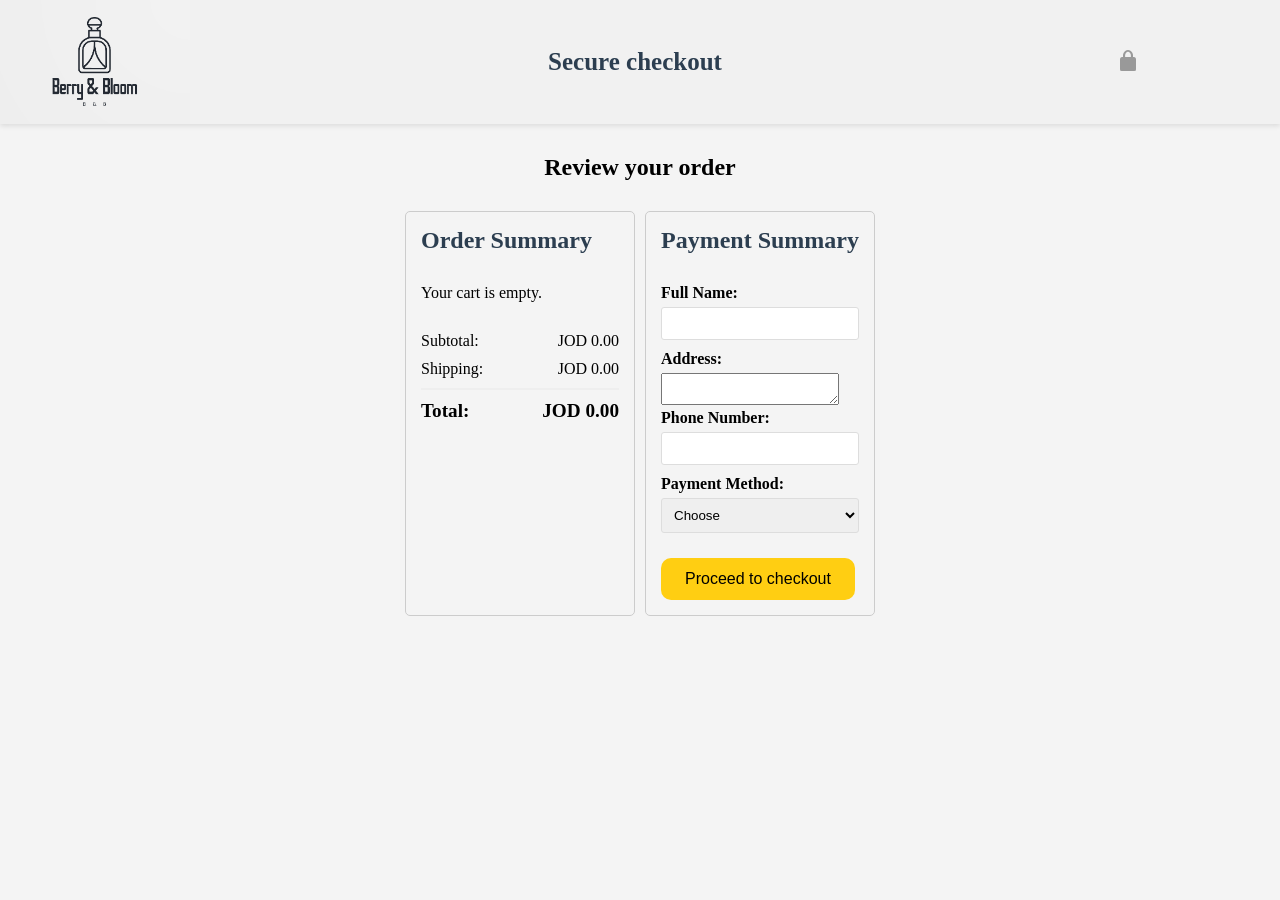
<file: checkout.html>
<!-- checkout.html  -->
<!DOCTYPE html>
<html>
  <head>
    <title>Checkout</title>
    <meta name="viewport" content="width=device-width, initial-scale=1" />
    <link rel="preconnect" href="https://fonts.googleapis.com" />
    <link rel="preconnect" href="https://fonts.gstatic.com" crossorigin />
    <link
      href="https://fonts.googleapis.com/css2?family=Roboto:wght@400;500;700&display=swap"
      rel="stylesheet"
    />
    <!-- Link CSS Files -->
    <link rel="stylesheet" href="style/checkout.css" />
    <link rel="stylesheet" href="style/checkout-header.css" />
  </head>

  <body>
    <!-- Header -->
    <div class="checkout-header">
      <div class="header-content">
        <div class="page-title checkout-header-left-section">
          <a href="index.html">
            <img class="logo" src="img/Berry & Bloom-1.png" />
          </a>
        </div>
        <div class="page-title checkout-header-middle-section">
          Secure checkout
        </div>
        <div class="page-title checkout-header-right-section">
          <img src="img/img icons/checkout-lock-icon.png" />
        </div>
      </div>
    </div>
 
    <!-- Main -->
    <div class="main">
      <div id="header2">
        <h2>Review your order</h2>
      </div>
      <!-- Container for "Order Summary" and "Payment Summary" -->
      <div class="checkout-grid">
        
        <!-- 1) Order Summary  -->
        <div class="order-summary">
          <h2 class="summary-payment-header">Order Summary</h2>
          <div id="orderItems"></div>
          <div class="summary-container">
            <div class="summary-item">
              <span>Subtotal:</span>
              <!-- <span id="subtotal">$0.00</span> -->
              <span id="subtotal"></span>
            </div>
            <div class="summary-item">
              <span>Shipping:</span>
              <!-- <span id="shipping">$0.00</span> -->
              <span id="shipping"></span>
            </div>
          </div>
          <div class="total">
            <span>Total:</span>
            <span id="total"></span>
          </div>
        </div>

        <!-- 2) Payment Summary -->
        <div class="payment-summary">
          <div class="payment-method">
            <h2 class="summary-payment-header">Payment Summary</h2>
            
            <form>
              <p>
                <label for="full-name">Full Name:</label>
                <input type="text" name="comp-name" id="full-name" />
              </p>
              <p>
                <label for="address">Address:</label>
                <textarea name="address" id="address"></textarea>
              </p>
              <p>
                <label for="phone-number">Phone Number:</label>
                <input type="text" name="phone" id="phone-number" />
              </p>
            </form>
            <label for="paymentType">Payment Method:</label>
            <select id="payment-method" name="paymentType">
              <option value="">Choose</option>
              <option value="cash-on-delivery">Cash On Delivery</option>
              <option value="credit-card">Credit Card</option>
            </select>
          </div>

          <div id="creditCardDetails" style="display: none">
            <form>
              <label for="cardNumber">Card Number:</label>
              <input
                type="text"
                id="cardNumber"
                placeholder="XXXX-XXXX-XXXX-XXXX"
              />
              <label for="expiryDate">Expiry Date:</label>
              <input type="text" id="expiryDate" placeholder="MM/YY" />
              <label for="cvv">CVV:</label>
              <input type="text" id="cvv" placeholder="XXX" />
              <p></p>
            </form>
          </div>
          <div id="cashDetails" style="display: none">
            <p>
              Kindly note that the delivery will take up to 3 days. Our courier
              will contact you once the order is ready.
            </p>
            <p>Please ensure you have the correct amount of cash ready.</p>
          </div>

          <div id="cart-actions">
            <button
              class="button-proceed-to-checkout"
              onclick="checkout()"
              id="proceed-checkout-btn"
              disabled
            >
              Proceed to checkout
            </button>
          </div>
        </div>
    <footer>
      <script src="script/index.js"></script>
      <script src="script/checkout.js"></script>
      <script src="script/products.js"></script>
    </footer>
  </body>
</html>
</file>
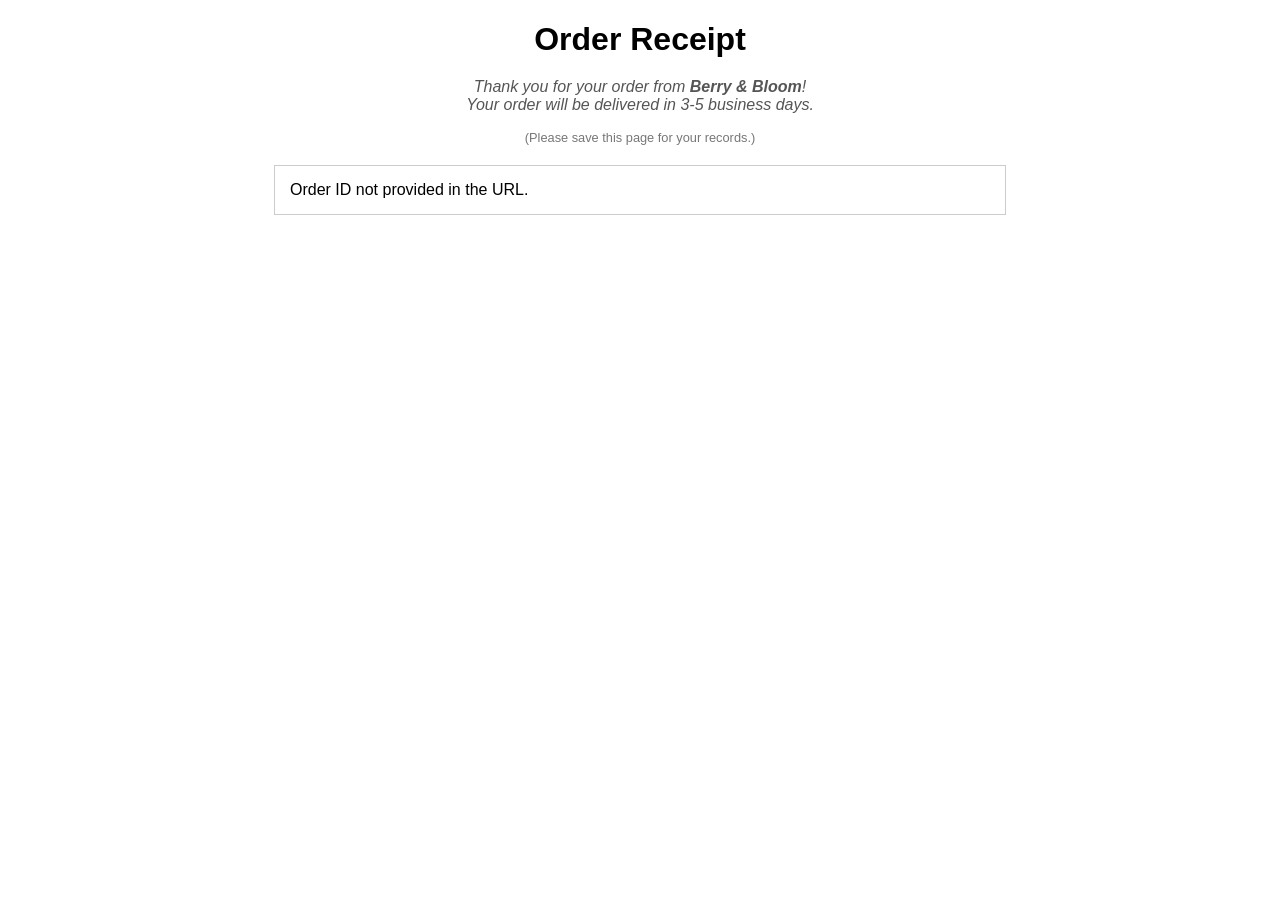
<file: receipt.html>
<!DOCTYPE html>
<html>
  <head>
    <title>Order Receipt</title>
    <meta charset="UTF-8" />
    <meta name="viewport" content="width=device-width, initial-scale=1.0" />
    <style>
      body {
        font-family: sans-serif;
        margin: 20px;
      }
      h1 {
        text-align: center;
        margin-bottom: 15px;
      }
      #receipt-details {
        margin-top: 20px;
        border: 1px solid #ccc;
        padding: 15px;
        max-width: 700px; /* Adjust this value as needed */
        margin-left: auto;
        margin-right: auto;
      }
      .order-info {
        margin-bottom: 10px;
      }
      .item {
        display: flex;
        justify-content: space-between;
        margin-bottom: 5px;
      }
      .total {
        margin-top: 15px;
        font-weight: bold;
        text-align: right;
      }
      .thank-you {
        text-align: center;
        margin-top: 20px;
        font-style: italic;
        color: #555;
      }
      .save-instruction {
        text-align: center;
        font-size: 0.8em;
        color: #777;
        margin-bottom: 15px; /* Add some space below the instruction */
      }
    </style>
  </head>
  <body>
    <h1>Order Receipt</h1>
    <p class="thank-you">
      Thank you for your order from
      <span style="font-weight: bold">Berry & Bloom</span>!<br />Your order will
      be delivered in <span id="thank-you-delivery-estimate">3-5</span> business
      days.
    </p>

    <p class="save-instruction">(Please save this page for your records.)</p>
    <div id="receipt-details">
      <div class="order-info">
        <strong>From:</strong>
        <span style="font-weight: bold">Berry & Bloom</span>
      </div>
      <div class="order-info">
        <strong>Order ID:</strong> <span id="order-id"></span>
      </div>
      <div class="order-info">
        <strong>Tracking Number:</strong> <span id="tracking-number"></span>
      </div>
      <div class="order-info">
        <strong>Order Date:</strong> <span id="order-date"></span>
      </div>
      <div class="order-info">
        <strong>Estimated Delivery:</strong>
        <span id="delivery-estimate">Loading...</span>
      </div>
      <div class="order-info">
        <strong>Customer Name:</strong> <span id="customer-name"></span><br />
        <strong>Phone Number:</strong> <span id="customer-phone"></span><br />
        <strong>Shipping Address:</strong> <span id="shipping-address"></span
        ><br />
        <strong>Payment Method:</strong> <span id="payment-method"></span>
      </div>
      <h2>Order Items:</h2>
      <div id="order-items"></div>
      <div class="total">
        <strong>Total:</strong> JOD <span id="order-total"></span>
      </div>
    </div>

    <script>
      document.addEventListener("DOMContentLoaded", function () {
        const receiptDetailsDiv = document.getElementById("receipt-details");
        const orderIdSpan = document.getElementById("order-id");
        const trackingNumberSpan = document.getElementById("tracking-number"); // Get the tracking number span

        const orderDateSpan = document.getElementById("order-date");
        const orderItemsDiv = document.getElementById("order-items");
        const orderTotalSpan = document.getElementById("order-total");
        const customerNameSpan = document.getElementById("customer-name");
        const customerPhoneSpan = document.getElementById("customer-phone"); // Added line
        const shippingAddressSpan = document.getElementById("shipping-address");
        const paymentMethodSpan = document.getElementById("payment-method");
        const deliveryEstimateSpan =
          document.getElementById("delivery-estimate"); // Get the new span

        const thankYouDeliveryEstimateSpan = document.getElementById(
          "thank-you-delivery-estimate"
        ); // Get the span in the thank-you message

        // Get the orderId from the URL query parameters
        const urlParams = new URLSearchParams(window.location.search);
        const orderIdFromURL = urlParams.get("orderId");

        if (orderIdFromURL) {
          // Retrieve the order from localStorage using the orderId
          const orders = localStorage.getItem("orders");
          if (orders) {
            const ordersArray = JSON.parse(orders);
            const order = ordersArray.find((o) => o.orderId === orderIdFromURL);

            if (order) {
              orderIdSpan.textContent = order.orderId;
              // Set the tracking number
              trackingNumberSpan.textContent = order.trackingNumber || "N/A";
              orderDateSpan.textContent = order.orderDate;
              orderTotalSpan.textContent = order.total.toFixed(2);

              if (order.customerDetails) {
                customerNameSpan.textContent =
                  order.customerDetails.fullName || "N/A";
                customerPhoneSpan.textContent =
                  order.customerDetails.phoneNumber || "N/A"; // Added line
                shippingAddressSpan.textContent =
                  order.customerDetails.address || "N/A";
                paymentMethodSpan.textContent =
                  order.customerDetails.paymentMethod || "N/A";
              }

              // Set the delivery estimate
              const deliveryDaysMin = 3; // Example minimum delivery days
              const deliveryDaysMax = 5; // Example maximum delivery days
              deliveryEstimateSpan.textContent = `${deliveryDaysMin}-${deliveryDaysMax} business days`;

              if (order.items && order.items.length > 0) {
                order.items.forEach((item) => {
                  const itemDiv = document.createElement("div");
                  itemDiv.classList.add("item");
                  itemDiv.innerHTML = `
                                        <span>${item.name} (${
                    item.quantity
                  })</span>
                                        <span>JOD ${(
                                          item.price * item.quantity
                                        ).toFixed(2)}</span>
                                    `;
                  orderItemsDiv.appendChild(itemDiv);
                });
              } else {
                orderItemsDiv.textContent = "No items in this order.";
              }
            } else {
              receiptDetailsDiv.textContent = `Order with ID "${orderIdFromURL}" not found.`;
            }
          } else {
            receiptDetailsDiv.textContent =
              "No order data found in local storage.";
          }
        } else {
          receiptDetailsDiv.textContent = "Order ID not provided in the URL.";
        }
      });
    </script>
  </body>
</html>
</file>
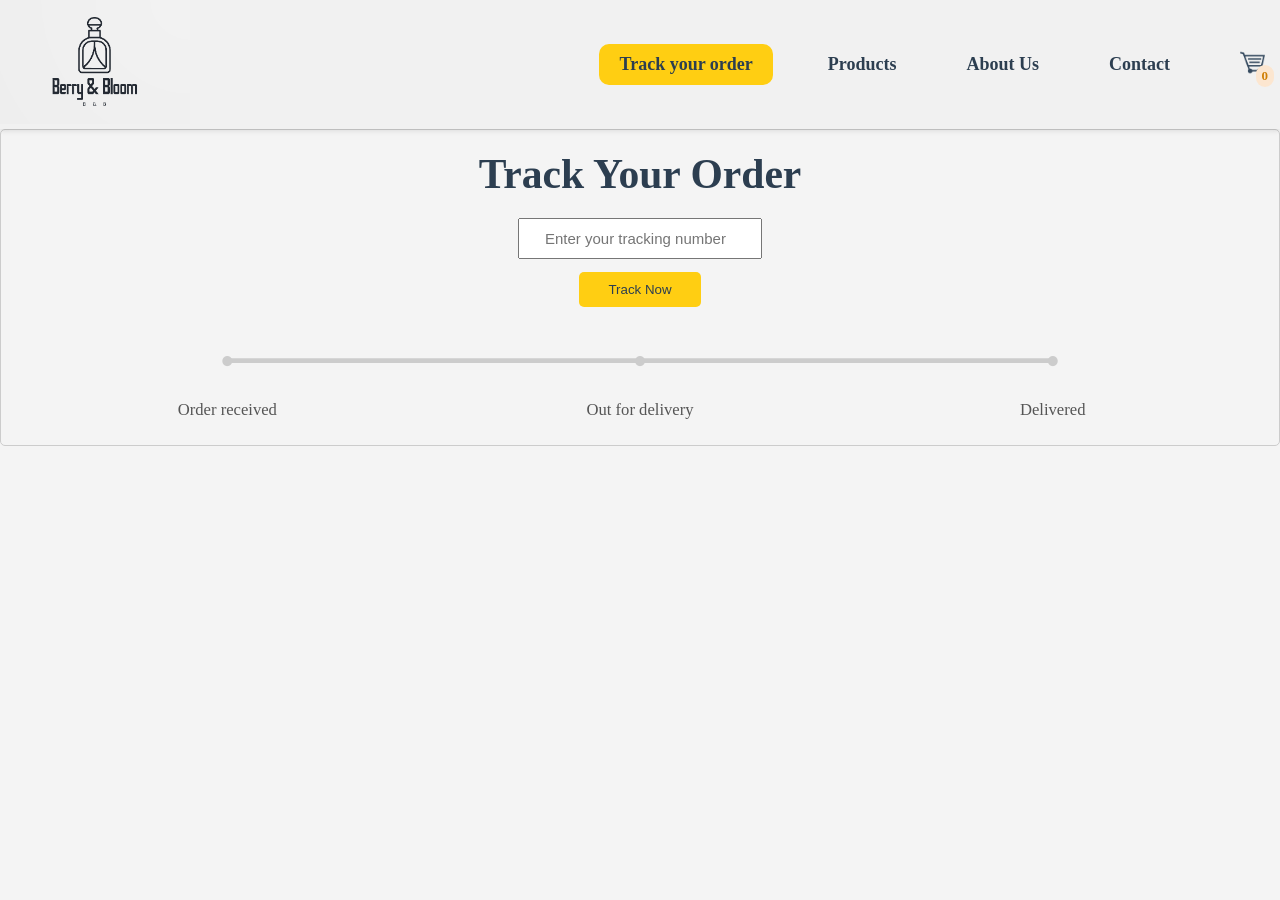
<file: track.html>
<!-- track.html  -->
<!DOCTYPE html>
<html lang="en">
  <head>
    <meta charset="UTF-8" />
    <meta name="viewport" content="width=device-width, initial-scale=1.0" />
    <title>Order Tracking</title>
    <style>
      * {
        padding: 0;
        margin: 0;
        box-sizing: border-box;
      }
      body {
        font-family: "Gotham", serif;
        font-size: 1.3em;
        margin: 0;
        padding: 0;
        background-color: #f4f4f4;
        color: #2c3e50;
        overflow-x: hidden;
      }

      header {
        width: 100%;
        background-color: #f1f1f1;

        display: flex;
        align-items: center;
        justify-content: space-between;

        box-shadow: 0 2px 5px rgba(0, 0, 0, 0.1);
        position: sticky;
        top: 0;
        z-index: 10;
      }

      .logo img {
        width: 190px;
        height: auto;
      }

      .nav-right ul {
        list-style: none;
        display: flex;
        align-items: center;

        /* Spacing  */
        gap: 40px;
      }

      .nav-right ul li a {
        color: #34495e;
        font-size: 18px;
        font-weight: bold;
        transition: color 0.3s ease;
        cursor: pointer;

        display: block;
        text-decoration: none;
        color: inherit;
        position: relative;
        display: inline-block;

        /* Spacing  */
        padding: 8px 15px;
      }

      .nav-right ul li a:hover {
        color: #ddb690;
      }

      #button-track {
        text-decoration: none;
        background-color: #ffce12;
        color: #2c3e50;
        border: none;
        border-radius: 10px;
        cursor: pointer;

        /* Spacing  */
        padding: 10px 20px;
      }
      #button-track:hover {
        background-color: #e2b913;
      }

      .cart-img {
        height: 25px;
        width: auto;
      }

      #cart-count {
        font-size: 13px;
        position: absolute;
        top: 23px;
        right: 6px;
        border-radius: 30px;
        background-color: #fce6d0;
        color: #cf7e03;

        /* Spacing  */
        padding: 3px 6px;
      }

      /* Style for "Products" the dropdown container */
      /* Style for "Products" the dropdown container */
      .nav-right ul li.dropdown .dropdown-menu {
        display: none !important;
        position: absolute;
        top: 100%;
        left: 0;
        background-color: #f1f1f1 !important;
        border: 1px solid #ccc;
        box-shadow: 0px 8px 16px 0px rgba(0, 0, 0, 0.2);
        z-index: 1;
        list-style: none;
      }
      .nav-right ul li.dropdown:hover .dropdown-menu {
        display: block !important;
      }
      .dropdown {
        position: relative;
      }
      .dropdown-toggle {
        text-decoration: none;
        color: inherit;
        cursor: pointer;
      }
      .dropdown-menu {
        display: none; /* This line is crucial - ensures it's hidden by default */
        position: absolute;
        top: 100%;
        left: 0;

        border: 1px solid #ccc;
        box-shadow: 0px 8px 16px 0px rgba(0, 0, 0, 0.2);
        z-index: 1;
        list-style: none;
      }
      .dropdown:hover .dropdown-menu {
        display: block; /* This shows the dropdown on hover */
      }
      .dropdown-menu li a {
        display: block;
        text-decoration: none;
        color: #333;
        font-family: "Gotham", sans-serif;
        font-size: 15px !important;
      }

      h1 {
        margin-top: 0;
        margin-bottom: 20px;
      }

      .container {
        display: flex;
        flex-direction: column;
        align-items: center;

        /* max-width: 800px; */
        max-width: auto;
        margin: 0 auto;
        padding: 20px;
        border: 1px solid #ccc;
        border-radius: 5px;
      }

      .track-order-container {
        display: flex;
        flex-direction: column;
        gap: 10px;
      }

      .container h1 {
        font-size: 2em;
      }

      #trackingNumber {
        padding: 10px 25px;
        width: auto;
        font-size: 15px;
        margin-bottom: 3px;
      }

      .track-order-input input[type="text"] {
        padding: 10px;
        border: 1px solid #ccc;
        border-radius: 5px;
        width: 300px;
      }

      .button-track {
        width: 50%;
        align-self: center;
        padding: 10px 20px;

        background-color: #ffce12;
        color: #2c3e50;
        border: none;
        border-radius: 5px;
        cursor: pointer;
      }

      .button-track:hover {
        background-color: #e2b913;
        color: #2c3e50;
      }

      .progress-track {
        position: relative;
        width: 100%;
        margin: 30px auto;
      }

      #progressbar {
        padding: 0;
        margin: 0;
        display: flex;
        justify-content: space-between;
        align-items: center;
        list-style-type: none;
        position: relative;
        z-index: 1;
      }

      #progressbar li {
        text-align: center;
        flex-basis: calc(100% / 3);
        position: relative;
      }

      #progressbar li::before {
        content: "\2022";
        font-size: 2em;
        color: #ccc;
        display: block;
        margin: 0 auto 10px;
      }

      #progressbar li.active::before {
        color: #28a745;
      }

      #progressbar li::after {
        content: attr(data-label);
        font-size: 0.8em;
        color: #555;

        position: absolute;
        left: 50%;
        bottom: -25px;
        transform: translateX(-50%);
        white-space: nowrap;
      }

      #progressbar li.active::after {
        /* color: #333; */
        color: #28a745;
      }

      .progress {
        height: 5px;
        background-color: #ccc;
        position: absolute;
        top: 1em;
        left: 0;
        width: 100%;
        z-index: 0;
        clip-path: inset(0 calc(0.5 * (100% / 3)) 0 calc(0.5 * (100% / 3)));
      }

      .progress-line {
        background-color: #28a745;
        height: 100%;
        width: 0%;
        position: absolute;
        left: 0;
      }

      .error-message {
        margin-top: 10px;
      }

      #tracking-error {
        color: red;
      }

      .error-visible {
        display: block !important;
      }

      .cancelled-status {
        color: red;
        font-weight: bold;
        margin-top: 20px;
      }

      /* Hide the original text in the progress-step divs */
      .progress-track > div > p {
        display: none;
      }
      #progressbar li.first-active::before {
        color: #28a745 !important; /* Use !important to ensure it overrides */
      }
      /* ...................... */
      @media (max-width: 895px) {
        /* Header */
        .logo img {
          width: 160px;
        }
        .nav-right ul li a {
          font-size: 16px;
        }
        #button-track {
          padding: 9px 18px;
        }
        .cart-img {
          height: 20px;
        }
        #cart-count {
          font-size: 11px;
          top: 18px;
          right: 8px;
          padding: 2px 4px;
        }
        .dropdown-menu li a {
          font-size: 13px !important;
        }

        .dropdown-toggle {
          padding: 8px 15px;
        }

        .dropdown-menu {
          top: 100%;
          left: 0;
          z-index: 1;
          min-width: 150px;
        }

        .dropdown-menu li a {
          padding: 12px 15px;
          font-size: 12px;
        }

        .container h1 {
          font-size: 1.6em;
        }

        #progressbar li::after {
          font-size: 0.7em;
          bottom: -15px;
        }
      }

      /* @media 790px  */
      @media (max-width: 790px) {
        header {
          display: flex;
          flex-direction: column;
          align-items: center;
          justify-content: space-between;
        }

        .logo img {
          width: 130px;
        }

        .nav-right ul {
          gap: 30px;
        }

        .nav-right ul li a {
          font-size: 16px;

          /* Spacing  */
          padding: 8px 15px;
        }

        #button-track {
          padding: 8px 16px;
        }

        .cart-img {
          height: 20px;
        }

        #cart-count {
          font-size: 11px;
          top: 18px;
          right: 8px;

          /* Spacing  */
          padding: 1px 4px;
        }
      }

      /* @media 645px  */
      @media (max-width: 610px) {
        .nav-right ul {
          list-style: none;
          display: flex;
          flex-direction: column;
          align-items: center;

          /* Spacing  */
          gap: 5px;
        }

        .nav-right ul li a {
          font-size: 14px;

          /* Spacing  */
          padding: 8px 15px;
        }

        #button-track {
          padding: 5px 10px;
        }

        .container h1 {
          font-size: 1.4em;
        }

        #progressbar li::after {
          font-size: 0.6em;
          bottom: -10px;
        }
      }

      @media (max-width: 572px) {
        .container h1 {
          font-size: 1.2em;
        }

        #progressbar li::after {
          font-size: 0.5em;
          bottom: -10px;
        }
      }

      @media (max-width: 365px) {
        .container h1 {
          font-size: 0.8em !important;
        }
        #progressbar li::after {
          font-size: 0.5em;
          bottom: -6px;
        }
      }
    </style>
  </head>
  <header>
    <div class="logo">
      <a href="index.html">
        <img src="img/Berry & Bloom-1.png" alt="Perfume Store Logo" />
      </a>
    </div>
    <nav class="nav-right">
      <ul>
        <li>
          <a href="track.html" class="button-like" id="button-track">
            Track your order</a
          >
        </li>

        <li class="dropdown">
          <a href="#" class="dropdown-toggle">Products</a>
          <ul class="dropdown-menu">
            <li>
              <a href="index.html#productswomen">Women's Perfume</a>
            </li>
            <li>
              <a href="index.html#productsmen">Men's Perfume</a>
            </li>
          </ul>
        </li>

        <li><a href="index.html#about">About Us</a></li>
        <li><a href="index.html#contact">Contact</a></li>
        <li>
          <a href="checkout.html"
            ><img src="./img/shopping-cart.png" class="cart-img" />
            <span id="cart-count">0</span></a
          >
        </li>
      </ul>
    </nav>
  </header>

  <body>
    <div class="container">
      <h1>Track Your Order</h1>

      <div class="track-order-container">
        <input
          type="text"
          id="trackingNumber"
          placeholder="Enter your tracking number"
        />
        <button class="button-track" onclick="trackOrder()">Track Now</button>
      </div>

      <p
        id="tracking-error"
        class="error-message"
        style="color: red; display: none"
      >
        Tracking number not found.
      </p>

      <div class="progress-track">
        <ul id="progressbar">
          <li class="step" data-label="Order received"></li>
          <li class="step" data-label="Out for delivery"></li>
          <li class="step" data-label="Delivered"></li>
        </ul>
        <div class="progress">
          <div class="progress-line"></div>
        </div>
        <div class="progress-step">
          <p class="progress-info">Order Placed</p>
        </div>
        <div class="progress-step">
          <p class="progress-info">Out for Delivery</p>
        </div>
        <div class="progress-step">
          <p class="progress-info">Delivered</p>
        </div>
      </div>

      <p id="cancelled-message" class="cancelled-status" style="display: none">
        This order has been cancelled.
      </p>
    </div>

    <script>
      const progressSteps = document.querySelectorAll("#progressbar li");
      const progressLine = document.querySelector(".progress-line");
      const trackingError = document.getElementById("tracking-error");
      const cancelledMessage = document.getElementById("cancelled-message");

      console.log("progressSteps:", progressSteps);

      function updateProgressBar(status) {
        const statusOrder = ["Order received", "Out for delivery", "Delivered"];
        const statusIndex = statusOrder.indexOf(status);

        console.log("Current status:", status);
        console.log("Status index:", statusIndex);

        // Reset progress bar
        progressSteps.forEach((step) => step.classList.remove("active"));
        progressLine.style.width = "0%";
        progressLine.style.left = "0%";
        cancelledMessage.style.display = "none";
        trackingError.style.display = "none";

        if (status === "Cancelled") {
          cancelledMessage.style.display = "block";
        } else if (statusIndex === 0) {
          // Specifically target "Order received"
          progressSteps[0].classList.add("active");
          progressLine.style.width = "0%";
        } else if (statusIndex === 1) {
          progressSteps[0].classList.add("active");
          progressSteps[1].classList.add("active");
          progressLine.style.width = "50%";
        } else if (statusIndex === 2) {
          progressSteps.forEach((step) => step.classList.add("active"));
          progressLine.style.width = "100%";
        }
      }

      function trackOrder() {
        const trackingNumberInput = document.getElementById("trackingNumber");
        const trackingNumber = trackingNumberInput.value.trim();

        console.log("Entered tracking number:", trackingNumber);

        if (trackingNumber) {
          const orders = localStorage.getItem("orders");
          console.log("Orders from localStorage:", orders);

          if (orders) {
            const ordersArray = JSON.parse(orders);
            console.log("Parsed ordersArray:", ordersArray);

            const foundOrder = ordersArray.find(
              (order) => order.trackingNumber === trackingNumber
            );

            console.log("Found order:", foundOrder);

            if (foundOrder) {
              updateProgressBar(foundOrder.status);
              trackingError.classList.remove("error-visible"); // Ensure error class is removed
              trackingError.style.display = "none"; // Also ensure inline style is hidden
            } else {
              console.log("Tracking number NOT found in ordersArray");
              trackingError.classList.add("error-visible"); // Add a class to make it visible
              resetProgressBar();
              cancelledMessage.style.display = "none";
            }
          } else {
            console.log("No order data found in localStorage");
            alert("No order data found.");
            resetProgressBar();
            cancelledMessage.style.display = "none";
            trackingError.classList.remove("error-visible"); // Ensure error class is removed
            trackingError.style.display = "none"; // Also ensure inline style is hidden
          }
        } else {
          console.log("Tracking number input is empty");
          alert("Please enter your tracking number.");
          resetProgressBar();
          cancelledMessage.style.display = "none";
          trackingError.classList.remove("error-visible"); // Ensure error class is removed
          trackingError.style.display = "none"; // Also ensure inline style is hidden
        }
      }

      function resetProgressBar() {
        progressSteps.forEach((step) => step.classList.remove("active"));
        progressLine.style.width = "0%";
        progressLine.style.left = "0%";
        trackingError.style.display = "none"; // Ensure error is hidden on reset
      }

      // Check for orderId in the URL on page load (for direct tracking from dashboard)
      document.addEventListener("DOMContentLoaded", () => {
        const urlParams = new URLSearchParams(window.location.search);
        const orderId = urlParams.get("orderId");

        if (orderId) {
          const orders = localStorage.getItem("orders");
          if (orders) {
            const ordersArray = JSON.parse(orders);
            const currentOrder = ordersArray.find(
              (order) => order.orderId === orderId
            );
            if (currentOrder) {
              updateProgressBar(currentOrder.status);
            } else {
              alert(`Order with ID ${orderId} not found.`);
              resetProgressBar();
              cancelledMessage.style.display = "none";
              trackingError.style.display = "none"; // Hide error if orderId not found
            }
          } else {
            alert("No orders found in local storage.");
            resetProgressBar();
            cancelledMessage.style.display = "none";
            trackingError.style.display = "none"; // Hide error if no orders
          }
        } else {
          resetProgressBar();
          cancelledMessage.style.display = "none";
          trackingError.style.display = "none"; // Hide error on initial load
        }
      });
    </script>
  </body>
</html>
</file>
<file: style/checkout.css>
* {
  padding: 0;
  margin: 0;
  box-sizing: border-box;
}

html {
  scroll-behavior: smooth;
}

body {
  font-family: sans-serif;
}

.main {
  display: flex;
  flex-direction: column;
  align-items: center;
  justify-content: center;
}

#header2 {
  margin-bottom: 20px;
}

/* Container */
.checkout-grid {
  display: grid;
  grid-template-columns: 1fr 1fr;
  justify-content: center;
  gap: 10px;

  padding: 10px 10px;
}

.order-summary,
.payment-summary {
  border: 1px solid #ccc;
  border-radius: 5px;

  padding: 15px;
}

.summary-payment-header {
  color: #2c3e50;
  margin-bottom: 30px;
}

.order-item {
  display: grid;
  grid-template-columns: 1fr 1fr 1fr;
  align-items: center;
}

.item-details {
  grid-column: 1 / 2; /* Occupies the first column */
  display: flex;
  align-items: center;
}

.quantity-controls {
  grid-column: 2 / 3; /* Occupies the second column */
  display: flex;
  align-items: center;
  justify-content: center; /* Center the quantity controls */
  /* gap: 3px; */
  font-weight: bold;
}

.item-quantity {
  margin: 0 6px;
}

.quantity-button {
  font-size: 1em;
  border: none;
  border-radius: 5px;
  cursor: pointer;

  padding: 6px 12px;
}

.decrease-button,
.increase-button {
  background-color: #f5e7da;
}

.decrease-button:hover,
.increase-button:hover {
  background-color: #ddb690;
}

.item-price {
  grid-column: 3 / 4; /* Occupies the third column */
  text-align: right; /* Align the price text to the right */
}

.item-image {
  width: 60px;
  height: auto;
  margin-right: 10px;
}

/* This class added to the container for both "summary-item" in "checkout.html" */
.summary-container {
  margin-top: 30px;
}

/* This class added to each item in the "summary-container" in "checkout.html" */
.summary-item {
  display: flex;
  justify-content: space-between;
  margin-bottom: 10px;
}

.total {
  display: flex;
  justify-content: space-between;
  font-weight: bold;
  font-size: 1.2em;
  padding-top: 10px;
  border-top: 2px solid #eee;
}

.payment-method {
  margin-bottom: 15px;
}

.payment-method label {
  display: block;
  margin-bottom: 5px;
  font-weight: bold;
}

.payment-method select,
.payment-method input[type="text"] {
  width: 100%;
  border: 1px solid #ddd;
  border-radius: 3px;

  padding: 8px;
  margin-bottom: 10px;
}

.button-proceed-to-checkout {
  background-color: #ffce12;
  color: black;
  font-family: "Open Sans", sans-serif;
  transition: color 0.3s ease;
  font-size: 1em;
  font-weight: 540;
  border: none;
  border-radius: 10px;
  cursor: pointer;
  transition: background-color 0.3s ease;

  padding: 12px 24px;
}

.button-proceed-to-checkout:hover {
  background-color: #e2b913;
}

/* Media */
/* @media (max-width: 1172px) {
  .checkout-grid {
    grid-template-columns: auto auto;
    justify-content: center;
  }
} */

@media (max-width: 1110px) {
  .checkout-grid {
    grid-template-columns: 1fr;
  }

  .order-summary {
    /* grid-row: 1 means this element will be placed into row
      1 in the grid. (Normally, the row that an element is
      placed in is determined by the order of the elements in
      the HTML. grid-row overrides this default ordering). */
    grid-row: 1;
  }

  .delivery-options {
    /* span 2 means this element will take up 2 columns
       in the grid (Normally, each element takes up 1
       column in the grid). */
    grid-column: 1 / span 2;
  }
}

@media (max-width: 560px) {
  .quantity-button {
    font-size: 0.8em;

    padding: 5px 10px;
  }

  .item-image {
    width: 50px;
    height: auto;
    margin-right: 5px;
  }

  .total {
    font-size: 1.1em;
    padding-top: 10px;
  }
}
</file>
<file: style/checkout-header.css>
body {
  font-family: "Gotham", serif;
  margin: 0;
  padding: 0;
  background-color: #f4f4f4;
  overflow-x: hidden;
}

header {
  width: 100%;
  background-color: #f1f1f1;

  display: flex;
  align-items: center;
  justify-content: space-between;

  box-shadow: 0 2px 5px rgba(0, 0, 0, 0.1);
  position: sticky;
  top: 0;
  z-index: 10;
}

.logo {
  display: flex;
  align-items: center;
  justify-content: center;
}

.logo img {
  width: 190px;
  height: auto;
}

.header-content {
  width: 100%;
  background-color: #f1f1f1;

  display: flex;
  align-items: center;
  justify-content: space-between;

  box-shadow: 0 2px 5px rgba(0, 0, 0, 0.1);
  position: sticky;
  top: 0;
  z-index: 10;
  margin-bottom: 30px;
}

.checkout-header-left-section {
  width: 150px;
}

.checkout-header-left-section img {
  width: 190px;
  height: auto;
}

.checkout-header-right-section {
  width: 150px;
  margin-right: 10px;
}

.checkout-header-middle-section {
  flex: 1;
  flex-shrink: 0;
  text-align: center;

  font-size: 25px;
  font-weight: 600;
  color: #2c3e50;
  display: flex;
  justify-content: center;
}

/* screen width is 1000px or less */
@media (max-width: 1000px) {
  .checkout-header-middle-section {
    font-size: 20px;
    margin-right: 60px;
  }

  .return-to-home-link {
    font-size: 18px;
  }

  .checkout-header-right-section {
    width: auto;
  }
}

/* screen width is 575px or less */
@media (max-width: 575px) {
  .header-content {
    flex-direction: column;
    text-align: center;
    justify-content: center;
  }

  .checkout-header-left-section {
    width: auto;
  }

  .checkout-header-middle-section {
    margin-right: 5px;
  }

  .checkout-header-right-section {
    display: none;
  }
}
</file>
